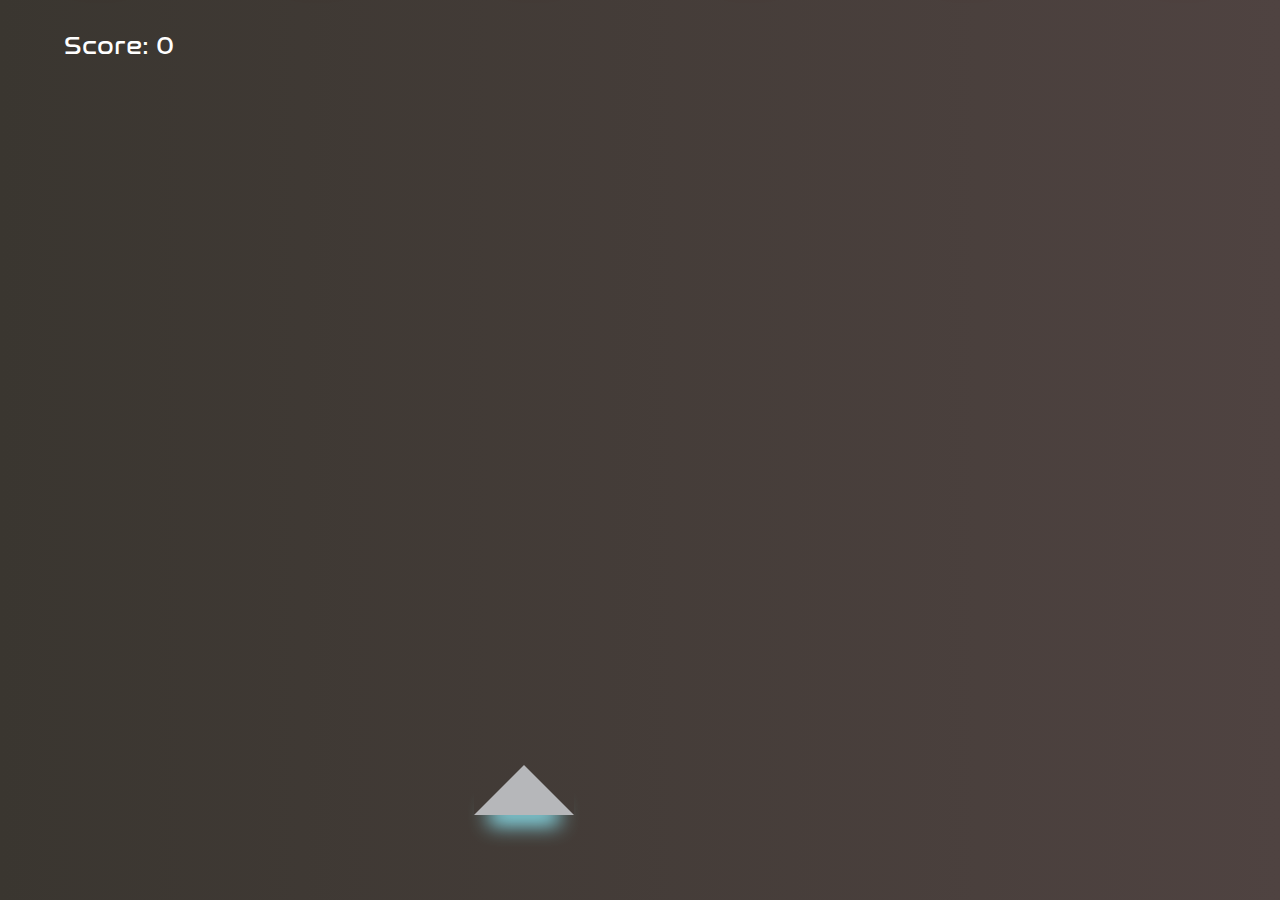
<file: playground.html>
<!DOCTYPE html>
<html lang ="pl">
<head>
    <title>Meteorstorm</title>
    <meta charset="UTF-8">
    <meta name="viewport" content="width=device-width, initial-scale=1.0">
    <meta name="theme-color" content="#4f4341">
    <link rel="stylesheet" type="text/css" href="css/playground-style.css">
    <script type="text/javascript" src="js/playground.js"></script>
    <script type="text/javascript" src="jquery-3.2.1.min.js"></script>
    <link rel="icon" href="res/icon/tp_icon_x48.png">
</head>
<body>
    <div id="playground">
        
        <div class="meteor" id="meteor1"></div>
        <div class="meteor" id="meteor2"></div>
        <div class="meteor" id="meteor3"></div>
        <div class="meteor" id="meteor4"></div>
        <div class="meteor" id="meteor5"></div>
        <div class="meteor" id="meteor6"></div>
        
        <p id="counter">Score: 0</p>
        
        <div id="menu">
            <p>Game Over</p>
            <a class="clickHide" href="playground.html">Restart</a>
            <a class="clickHide" href="index.html">Menu</a>
        </div>
        <div id="ship"></div>
    </div>    
</body>
</html>
</file>
<file: css/playground-style.css>
* {
    margin: 0px;
    padding: 0px;
    text-decoration: none;
}

html, body {
    height: 100%;
    display: flex;
}

@font-face {
    font-family: Nasalization;
    src: url(fonts/nasalization-rg.ttf);
}

#playground {
    background: linear-gradient(90deg, #3a3630, #4f4341);
    animation: 50s scroll infinite linear;
    overflow: hidden;
    width: 100vw;
}

#ship {
    box-shadow: 0px 25px 20px -15px #8fedfb;
    
    display: block;
    position: fixed;
    top: 85%;
    left: 37%;
    
	width: 0;
	height: 0;
	border-left: 50px solid transparent;
	border-right: 50px solid transparent;
	border-bottom: 50px solid #b6b7ba;
}

.meteor {
    display: inline-block;
    background-color: #dba6a6;
    border-radius: 50%;
    width: 8vh;
    height: 8%;
    position: relative;
    top: -100px;
    box-shadow: 0px -8px 30px 5px #cc1a1a;
    margin-left: inherit;
}

#meteor1 {
    margin-left: 5%;
}

#menu {
    width: 100%;
    margin-top: 20%;
    visibility: hidden;
}

#menu p {
    text-align: center;
    font-family: Nasalization;
    font-size: 25px;
    color: white;
}

#menu a {
    display: block;
    text-align: center;
    font-family: Nasalization;
    font-size: 18px;
    
    width: 20%;
    margin: 0 auto;
    margin-top: 5px;
    padding: 10px;
    
    text-shadow: 0px 0px 10px red;
    color: white;
    background: rgba(240, 240, 240, 0.5);
    border-radius: 10px;
}

#menu a:hover, #menu a:focus {
   background: rgba(255, 150, 150, 0.8);
}

#counter {
    font-family: Nasalization;
    color: white;
    font-size: 25px;
    position: relative;
    left: 5%;
    bottom: 5%;
}

@media (min-width: 500px) {
    .meteor {
        margin-left: 5%;
    }
}

@media (min-width: 700px) {
    .meteor {
        margin-left: 9%;
    }
}

@media (min-width: 1100px) {
    .meteor {
        margin-left: 11%;
    }
}
</file>
